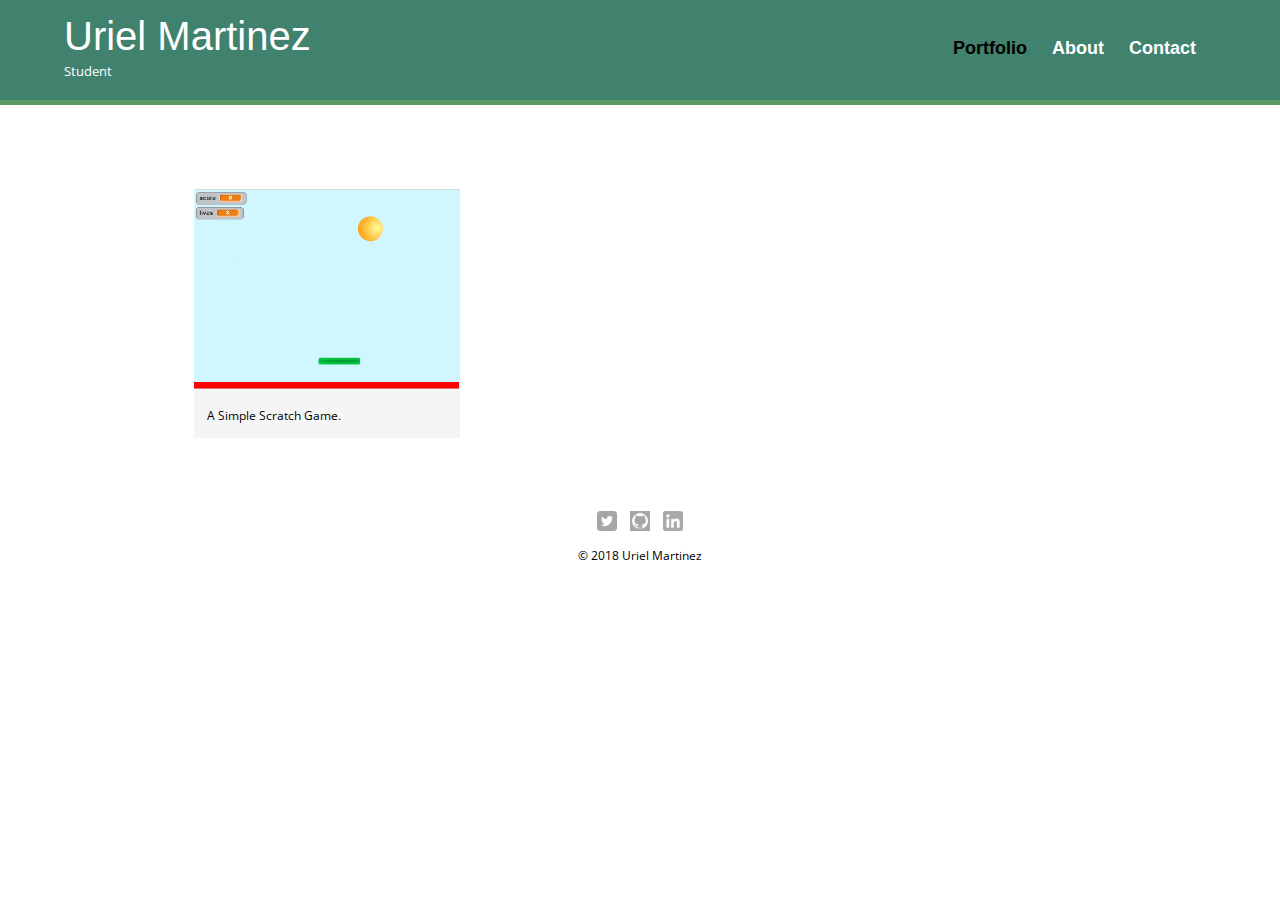
<file: index.html>
<!DOCTYPE html>
<html>
  <head>
    <meta charset="utf-8">
    <title>Uriel | Student</title>
    <link rel="stylesheet" href="assets/css/normalize.css">
    <link href='http://fonts.googleapis.com/css?family=Changa+One|Open+Sans:400italic,700italic,400,700,800' rel='stylesheet' type='text/css'>
    <link rel="stylesheet" href="assets/css/main.css">
    <link rel="stylesheet" href="assets/css/responsive.css">
    <meta name="viewport" content="width=device-width, initial-scale=1.0">
  </head>
  <body>
    <header>
      <a href="portfolio.html" id="logo">
        <h1>Uriel Martinez</h1>
        <h2>Student</h2>
      </a>
      <nav>
        <ul>
          <li><a href="portfolio.html" class="selected">Portfolio</a></li>
          <li><a href="about.html">About</a></li>
          <li><a href="contact.html">Contact</a></li>
        </ul>
      </nav>
    </header>
    <div id="wrapper">
      <section>
        <ul id="gallery">
          <li>
            <a href="https://scratch.mit.edu/projects/266150803/">
              <img src="assets/img/scratch.PNG" alt="Scratch Game.">
              <p>A Simple Scratch Game.</p>
            </a>
          </li>
        </ul>
      </section>
      <footer>
        <a href="http://twitter.com/urisito_"><img src="assets/img/twitter-wrap.png" alt="Twitter Logo" class="social-icon"></a>
        <a href="http://github.com/vividians"><img src="assets/img/github-wrap.png" alt="GitHub Logo" class="social-icon"></a>
        <a href="https://www.linkedin.com/in/urielsm/"> <img src="assets/img/linkedin-wrap.png" alt="Linkedin Logo" class="social-icon"> </a>
        <p>&copy; 2018 Uriel Martinez </p>
      </footer>
    </div>
  </body>
</html>
</file>
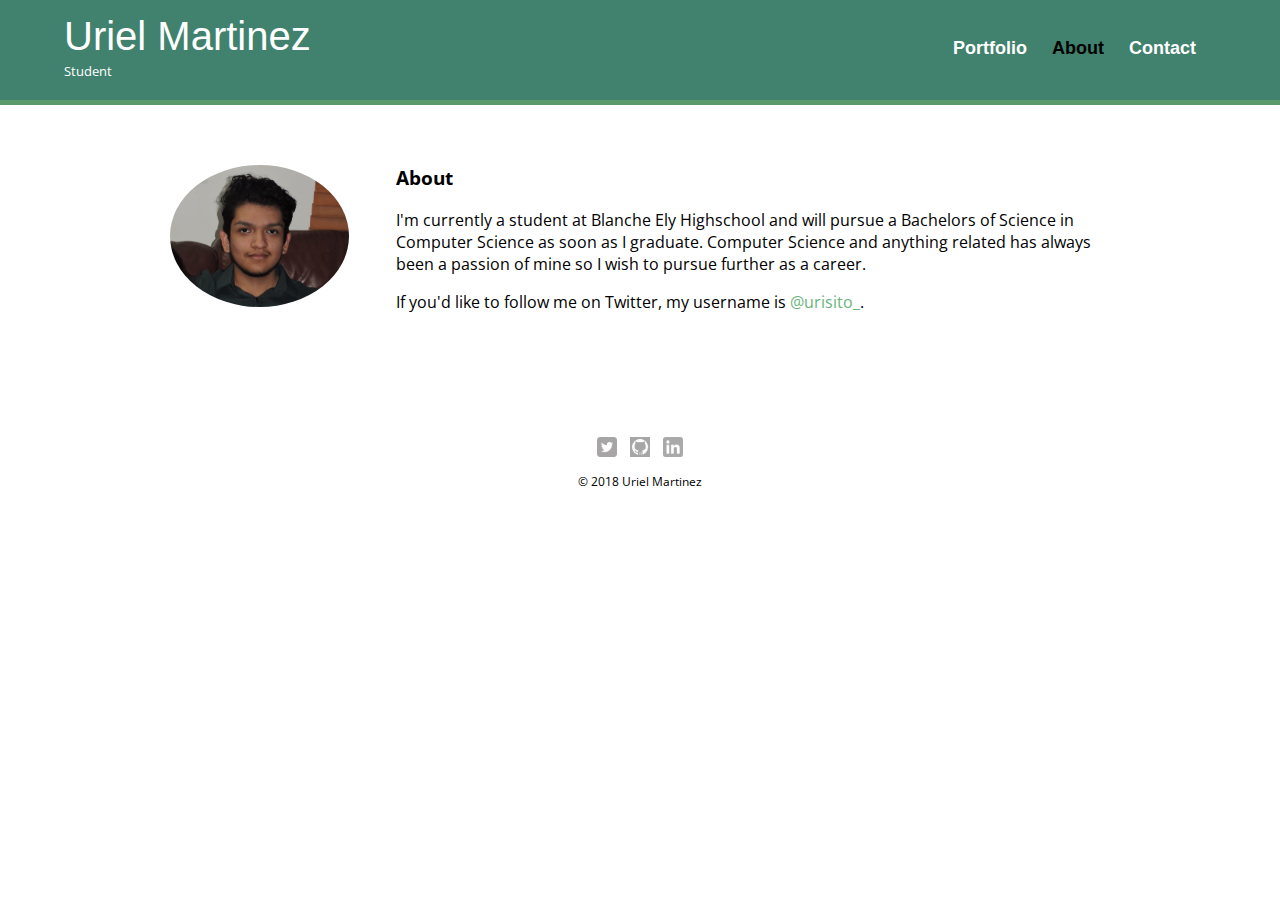
<file: about.html>
<!DOCTYPE html>
<html>
  <head>
    <meta charset="utf-8">
    <title>Uriel | Student</title>
    <link rel="stylesheet" href="assets/css/normalize.css">
    <link href='http://fonts.googleapis.com/css?family=Changa+One|Open+Sans:400italic,700italic,400,700,800' rel='stylesheet' type='text/css'>
    <link rel="stylesheet" href="assets/css/main.css">
    <link rel="stylesheet" href="assets/css/responsive.css">
    <meta name="viewport" content="width=device-width, initial-scale=1.0">
  </head>
  <body>
    <header>
      <a href="portfolio.html" id="logo">
        <h1>Uriel Martinez</h1>
        <h2>Student</h2>
      </a>
      <nav>
        <ul>
          <li><a href="portfolio.html">Portfolio</a></li>
          <li><a href="about.html" class="selected">About</a></li>
          <li><a href="contact.html">Contact</a></li>
        </ul>
      </nav>
    </header>
    <div id="wrapper">
      <section>
        <img src="assets/img/me now.PNG" alt="Photograph of Uriel Martinez" class="profile-photo">
        <h3>About</h3>
        <p>I'm currently a student at Blanche Ely Highschool and will pursue a Bachelors of Science in Computer Science as soon as I graduate. Computer Science and anything related has always been a passion of mine so I wish to pursue further as a career.</p>
        <p>If you'd like to follow me on Twitter, my username is <a href="http://twitter.com/urisito_">@urisito_</a>.</p>
      </section>
      <footer>
        <a href="http://twitter.com/urisito_"><img src="assets/img/twitter-wrap.png" alt="Twitter Logo" class="social-icon"></a>
        <a href="http://github.com/vividians"><img src="assets/img/github-wrap.png" alt="GitHub Logo" class="social-icon"></a>
        <a href="https://www.linkedin.com/in/urielsm/"> <img src="assets/img/linkedin-wrap.png" alt="Linkedin Logo" class="social-icon"> </a>
        <p>&copy; 2018 Uriel Martinez </p>
      </footer>
    </div>
  </body>
</html>
</file>
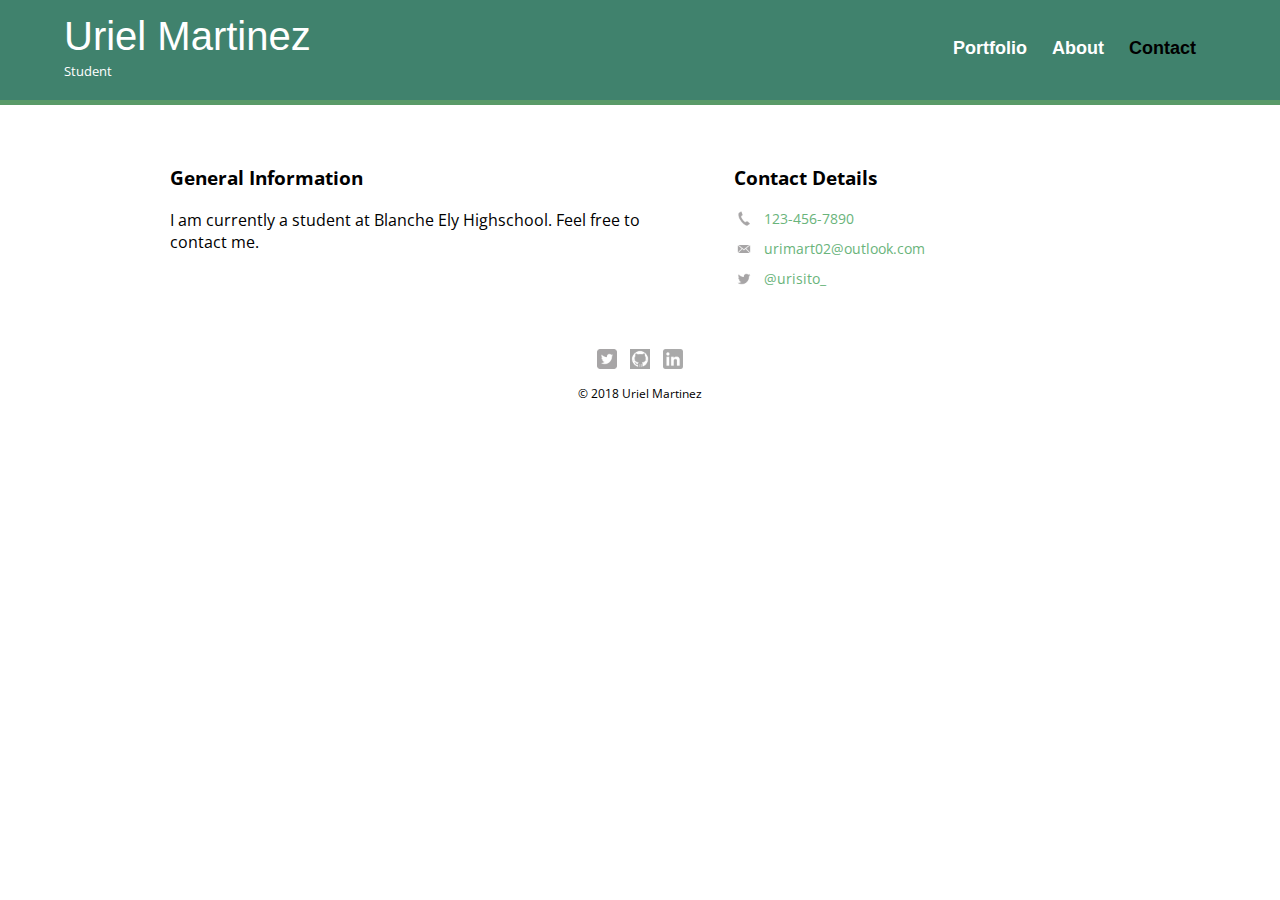
<file: contact.html>
<!DOCTYPE html>
<html>
  <head>
    <meta charset="utf-8">
    <title>Uriel | Student</title>
    <link rel="stylesheet" href="assets/css/normalize.css">
    <link href='http://fonts.googleapis.com/css?family=Changa+One|Open+Sans:400italic,700italic,400,700,800' rel='stylesheet' type='text/css'>
    <link rel="stylesheet" href="assets/css/main.css">
    <link rel="stylesheet" href="assets/css/responsive.css">
    <meta name="viewport" content="width=device-width, initial-scale=1.0">
  </head>
  <body>
    <header>
      <a href="portfolio.html" id="logo">
        <h1>Uriel Martinez</h1>
        <h2>Student</h2>
      </a>
      <nav>
        <ul>
          <li><a href="portfolio.html">Portfolio</a></li>
          <li><a href="about.html">About</a></li>
          <li><a href="contact.html" class="selected">Contact</a></li>
        </ul>
      </nav>
    </header>
    <div id="wrapper">
      <section id="primary">
        <h3>General Information</h3>
        <p>I am currently a student at Blanche Ely Highschool. Feel free to contact me.</p>
      </section>
      <section id="secondary">
        <h3>Contact Details</h3>
        <ul class="contact-info">
          <li class="phone"><a href="tel:123-456-7890">123-456-7890</a></li>
          <li class="mail"><a href="mailto:urimart02@outlook.com">urimart02@outlook.com</a></li>
          <li class="twitter"><a href="http://twitter.com/intent/tweet?screen_name=urisito_">@urisito_</a></li>
        </ul>
      </section>
      <footer>
        <a href="http://twitter.com/urisito_"><img src="assets/img/twitter-wrap.png" alt="Twitter Logo" class="social-icon"></a>
        <a href="http://github.com/vividians"><img src="assets/img/github-wrap.png" alt="GitHub Logo" class="social-icon"></a>
        <a href="https://www.linkedin.com/in/urielsm/"> <img src="assets/img/linkedin-wrap.png" alt="Linkedin Logo" class="social-icon"> </a>
        <p>&copy; 2018 Uriel Martinez </p>
      </footer>
    </div>
  </body>
</html>
</file>
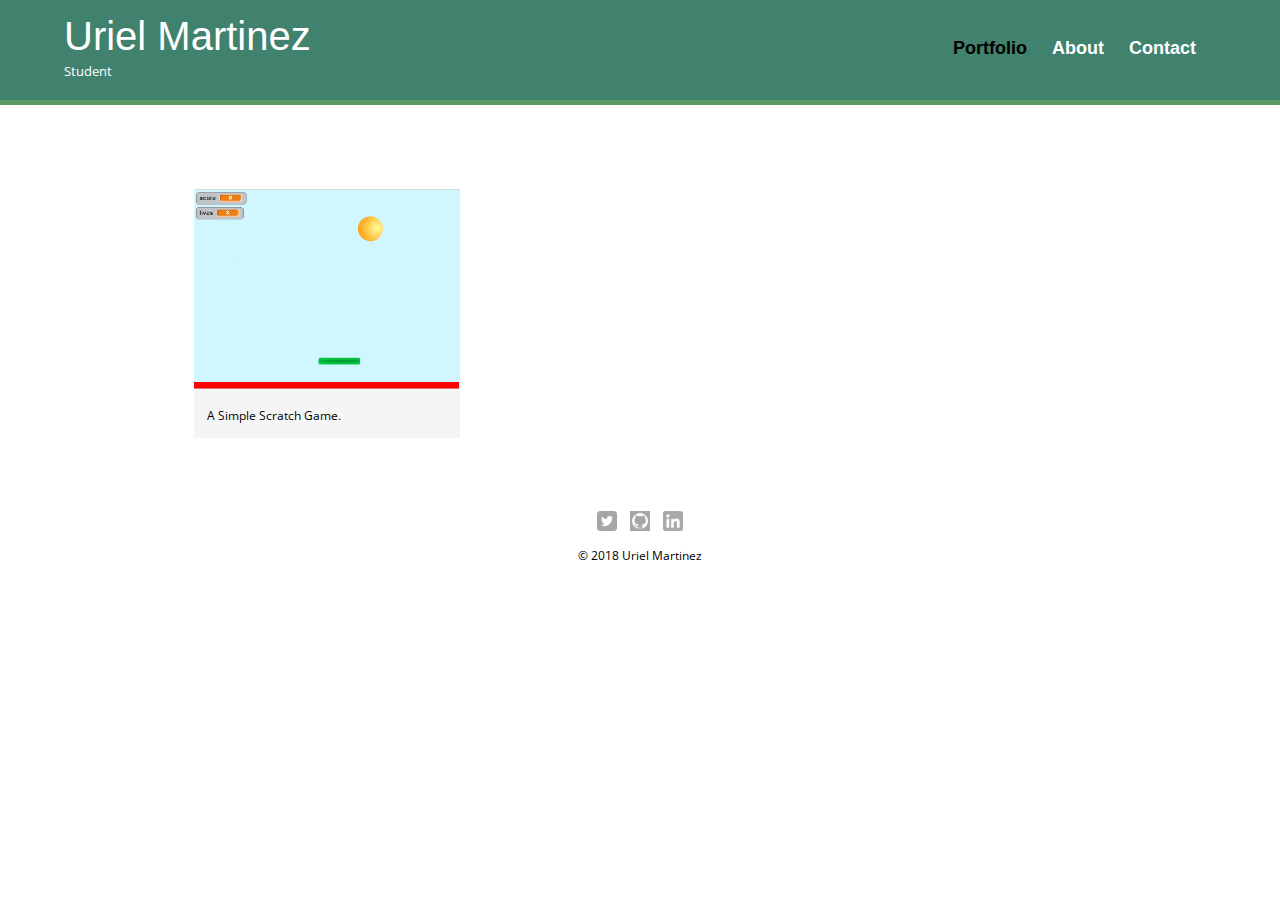
<file: portfolio.html>
<!DOCTYPE html>
<html>
  <head>
    <meta charset="utf-8">
    <title>Uriel | Student</title>
    <link rel="stylesheet" href="assets/css/normalize.css">
    <link href='http://fonts.googleapis.com/css?family=Changa+One|Open+Sans:400italic,700italic,400,700,800' rel='stylesheet' type='text/css'>
    <link rel="stylesheet" href="assets/css/main.css">
    <link rel="stylesheet" href="assets/css/responsive.css">
    <meta name="viewport" content="width=device-width, initial-scale=1.0">
  </head>
  <body>
    <header>
      <a href="portfolio.html" id="logo">
        <h1>Uriel Martinez</h1>
        <h2>Student</h2>
      </a>
      <nav>
        <ul>
          <li><a href="portfolio.html" class="selected">Portfolio</a></li>
          <li><a href="about.html">About</a></li>
          <li><a href="contact.html">Contact</a></li>
        </ul>
      </nav>
    </header>
    <div id="wrapper">
      <section>
        <ul id="gallery">
          <li>
            <a href="https://scratch.mit.edu/projects/266150803/">
              <img src="assets/img/scratch.PNG" alt="Scratch Game.">
              <p>A Simple Scratch Game.</p>
            </a>
          </li>
        </ul>
      </section>
      <footer>
        <a href="http://twitter.com/urisito_"><img src="assets/img/twitter-wrap.png" alt="Twitter Logo" class="social-icon"></a>
        <a href="http://github.com/vividians"><img src="assets/img/github-wrap.png" alt="GitHub Logo" class="social-icon"></a>
        <a href="https://www.linkedin.com/in/urielsm/"> <img src="assets/img/linkedin-wrap.png" alt="Linkedin Logo" class="social-icon"> </a>
        <p>&copy; 2018 Uriel Martinez </p>
      </footer>
    </div>
  </body>
</html>
</file>
<file: assets/css/main.css>
/**********************************
GENERAL
***********************************/

body {
  font-family: 'Open Sans', sans-serif;
}

#wrapper {
  max-width: 940px;
  margin: 0 auto;
  padding: 0 5%;
}

a {
  text-decoration: none;
}

img {
  max-width: 100%;
}

h3 {
  margin: 0 0 1em 0;
  color: #000;
}

p {
  color: #000;
}


/**********************************
HEADING
***********************************/

header {
  float: left;
  margin: 0 0 30px 0;
  padding: 5px 0 0 0;
  width: 100%;
}

#logo {
  text-align: center;
  margin: 0;
}

h1 {
  font-family: 'FengardoNeue_Regular', sans-serif;
  margin: 15px 0;
  font-size: 1.75em;
  font-weight: normal;
  line-height: 0.8em;
}

h2 {
  font-size: 0.75em;
  margin: -5px 0 0;
  font-weight: normal;
}



/**********************************
NAVIGATION
***********************************/

nav {
  text-align: center;
  padding: 10px 0;
  margin: 20px 0 0;
}

nav ul {
  list-style: none;
  margin: 0 10px;
  padding: 0;
}

nav li {
  display: inline-block;
  font-family: 'FengardoNeue_Regular', sans-serif;
}

nav a {
  font-weight: 800;
  padding: 15px 10px;
}



/**********************************
FOOTER
***********************************/

footer {
  font-size: 0.75em;
  text-align: center;
  clear: both;
  padding-top: 50px;
  color: #000;
}

.social-icon {
  width: 20px;
  height: 20px;
  margin: 0 5px;
}



/**********************************
PAGE: PORTFOLIO
***********************************/

#gallery {
  margin: 0;
  padding: 0;
  list-style: none;
}

#gallery li {
  float: left;
  width: 45%;
  margin: 2.5%;
  background-color: #f5f5f5;
  color: #bdc3c7;
}

#gallery li a p {
  margin: 0;
  padding: 5%;
  font-size: 0.75em;
  color: #000
}



/**********************************
PAGE: ABOUT
***********************************/

.profile-photo {
  display: block;
  max-width: 200px;
  margin: 0 auto 30px;
  border-radius: 200%;
}



/**********************************
PAGE: CONTACT
***********************************/

.contact-info {
  list-style: none;
  padding: 0;
  margin: 0;
  font-size: 0.9em;
}

.contact-info a {
  display: block;
  min-height: 20px;
  background-repeat: no-repeat;
  background-size: 20px 20px;
  padding: 0 0 0 30px;
  margin: 0 0 10px;
}

.contact-info li.phone a {
  background-image: url('../img/phone.png');
}

.contact-info li.mail a {
  background-image: url('../img/mail.png');
}

.contact-info li.twitter a {
  background-image: url('../img/twitter.png');
}



/**********************************
COLORS
***********************************/

/* site body */
body {
  background-color: #fff;
  color: #999;
}

/* green header */
header {
  background: #40826D;
  border-color: #40826D;
}

/* nav background on mobile */
nav {
  background: #599a68;
}

/* logo text */
h1, h2 {
  color: #fff;
}

/* links */
a {
  color: #6ab47b;
}

/* nav link */
nav a, nav a:visited {
  color: #fff;
}

/* selected nav link */
nav a.selected, nav a:hover {
  color: #000;
}
</file>
<file: assets/css/responsive.css>
@media screen and (min-width: 480px) {

  /**********************************
  PAGE: CONTACT  / TWO COLUMN LAYOUT
  ***********************************/

  #primary {
    width: 50%;
    float: left;
  }

  #secondary {
    width: 40%;
    float: right;
  }



  /**********************************
  PAGE: PORTFOLIO
  ***********************************/

  #gallery li {
    width: 28.3333%;
  }

  #gallery li:nth-child(4n) {
    clear: left;
  }

  /**********************************
  PAGE: ABOUT
  ***********************************/

  .profile-photo {
    float: right;
    margin: 0 5% 80px 0;
  }

}

@media screen and (min-width: 660px) {

  /**********************************
  HEADER
  ***********************************/
  .profile-photo {
    float: left;
    margin: 0 5% 80px 0;
  }

  nav {
    background: none;
    float: right;
    font-size: 1.125em;
    margin-right: 5%;
    text-align: right;
    width: 45%;
  }

  #logo {
    float: left;
    margin-left: 5%;
    text-align: left;
    width: 45%;
  }

  h1 {
    font-size: 2.5em;
  }

  h2 {
    font-size: 0.825em;
    margin-bottom: 20px;
  }

  header {
    border-bottom: 5px solid #599a68;
    margin-bottom: 60px;
  }


}
</file>
